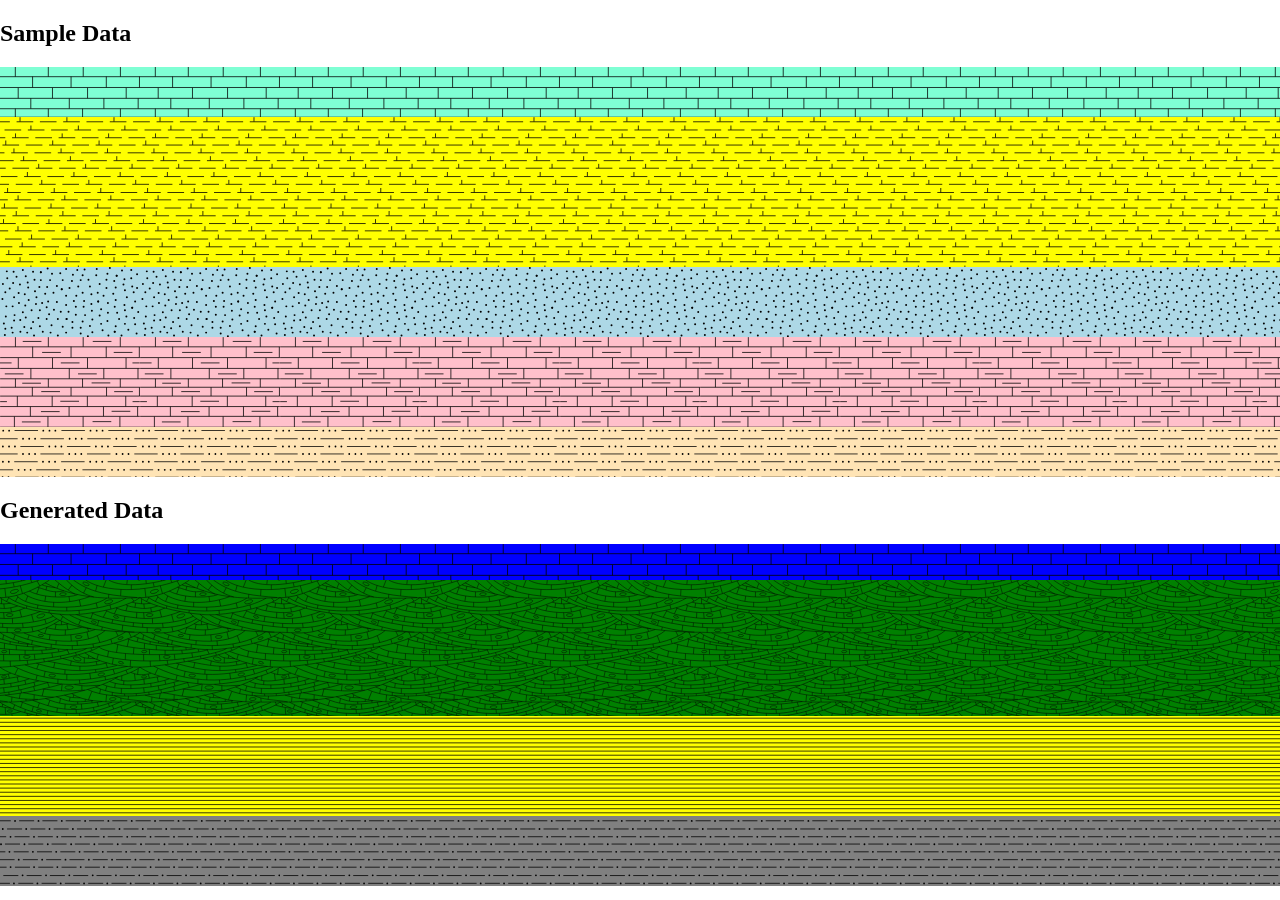
<file: index.html>
<!doctype html>
<html>
<head>
  <meta charset="utf-8">
  <meta name="viewport" content="width=device-width, initial-scale=1.0, user-scalable=yes">
  <title>Testing Strat</title>
  <link rel="stylesheet" href="css/strat.css">
</head>
<body>
  <main>
    <h2>Sample Data</h2>
    <div class="layer" style="background-image: url(svg/627.svg); height:50px; background-color: aquamarine;"></div>
    <div class="layer" style="background-image: url(svg/623.svg); height:150px; background-color: yellow;"></div>
    <div class="layer" style="background-image: url(svg/607.svg); height:70px; background-color: lightblue;"></div>
    <div class="layer" style="background-image: url(svg/638.svg); height:90px; background-color: pink;"></div>
    <div class="layer" style="background-image: url(svg/616.svg); height:50px; background-color: moccasin;"></div>
  </main>
  <h2>Generated Data</h2>
  <section id="loadStrat"></section>
	<script src="https://ajax.googleapis.com/ajax/libs/jquery/3.4.1/jquery.min.js"
		integrity="sha384-vk5WoKIaW/vJyUAd9n/wmopsmNhiy+L2Z+SBxGYnUkunIxVxAv/UtMOhba/xskxh"
		crossorigin="anonymous" defer></script>
	<script src="js/strat.js" defer></script>
	<script type="module">
	var stratData = {
		seq:[
			{"name":"layer1","height":"36", "type":"627", "color":"blue"},
      {"name":"layer2","height":"136", "type":"633", "color":"green"},
      {"name":"layer3","height":"100", "type":"624", "color":"yellow"},
      {"name":"layer4","height":"70", "type":"619", "color":"gray"}
		]
	}
	$(document).ready(function(){
		Strat.renderStratColumn(document.getElementById("loadStrat"), stratData);
	});
	</script>
</body>
</html>
</file>
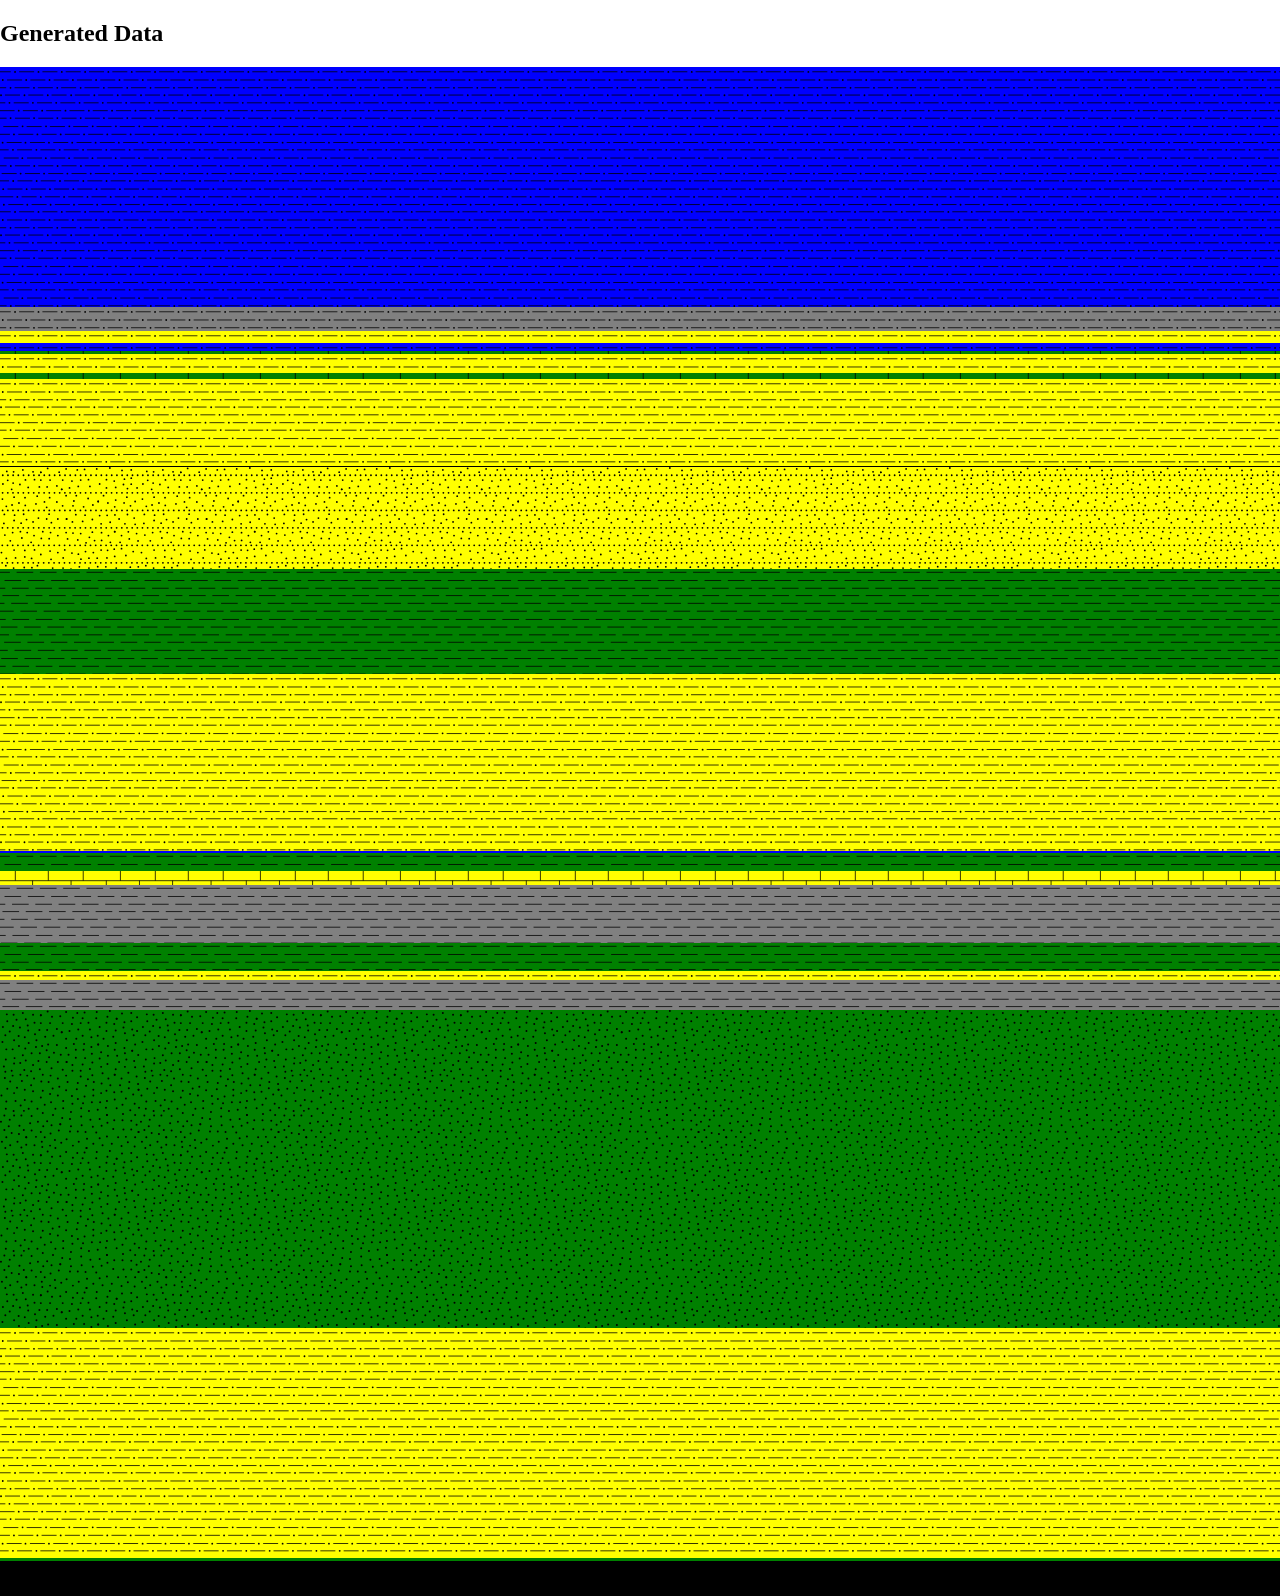
<file: 40n-36-30--79W-33-38-strat.html>
<!doctype html>
<html>
<head>
  <meta charset="utf-8">
  <meta name="viewport" content="width=device-width, initial-scale=1.0, user-scalable=yes">
  <title>Testing Strat</title>
  <link rel="stylesheet" href="css/strat.css">
</head>
<body>
  <h2>Generated Data</h2>
  <main>
  <section id="loadStrat"></section>
  </main>
	<script src="https://ajax.googleapis.com/ajax/libs/jquery/3.4.1/jquery.min.js"
		integrity="sha384-vk5WoKIaW/vJyUAd9n/wmopsmNhiy+L2Z+SBxGYnUkunIxVxAv/UtMOhba/xskxh"
		crossorigin="anonymous" defer></script>
	<script src="js/strat.js" defer></script>
	<script type="module">
	var stratData = {
		seq:[
			{"name":"layer1","height":"240", "type":"619", "color":"blue"},
      {"name":"layer1","height":"24", "type":"619", "color":"gray"},
      {"name":"layer1","height":"12", "type":"619", "color":"yellow"},
      {"name":"layer1","height":"8", "type":"619", "color":"blue"},
      {"name":"layer2","height":"3", "type":"627", "color":"green"},
      {"name":"layer3","height":"16", "type":"619", "color":"yellow"},
      {"name":"layer3","height":"3", "type":"619", "color":"yellow"},
      {"name":"layer3","height":"6", "type":"627", "color":"green"},
      {"name":"layer3","height":"87", "type":"619", "color":"yellow"},
      {"name":"layer3","height":"1", "type":"658", "color":"gray"},
      
      {"name":"layer3","height":"102", "type":"608", "color":"yellow"},
      
      {"name":"layer3","height":"105", "type":"620", "color":"green"},
      {"name":"layer3","height":"177", "type":"619", "color":"yellow"},
      
      {"name":"layer3","height":"2", "type":"620", "color":"blue"},
      {"name":"layer3","height":"18", "type":"620", "color":"green"},
      {"name":"layer3","height":"14", "type":"627", "color":"yellow"},
      {"name":"layer3","height":"58", "type":"620", "color":"gray"},
      {"name":"layer3","height":"28", "type":"620", "color":"green"},
      {"name":"layer3","height":"9", "type":"619", "color":"yellow"},
      
      {"name":"layer3","height":"30", "type":"620", "color":"gray"},
      {"name":"layer3","height":"318", "type":"607", "color":"green"},
      {"name":"layer3","height":"230", "type":"619", "color":"yellow"},
      {"name":"layer3","height":"3", "type":"619", "color":"green"},
      {"name":"Coal","height":"35", "type":"658", "color":"gray"}
		]
	}
	$(document).ready(function(){
		Strat.renderStratColumn(document.getElementById("loadStrat"), stratData);
	});
	</script>
</body>
</html>
</file>
<file: css/strat.css>
body { margin: 0; }
.layer { background-size: 140px 140px; }
</file>
